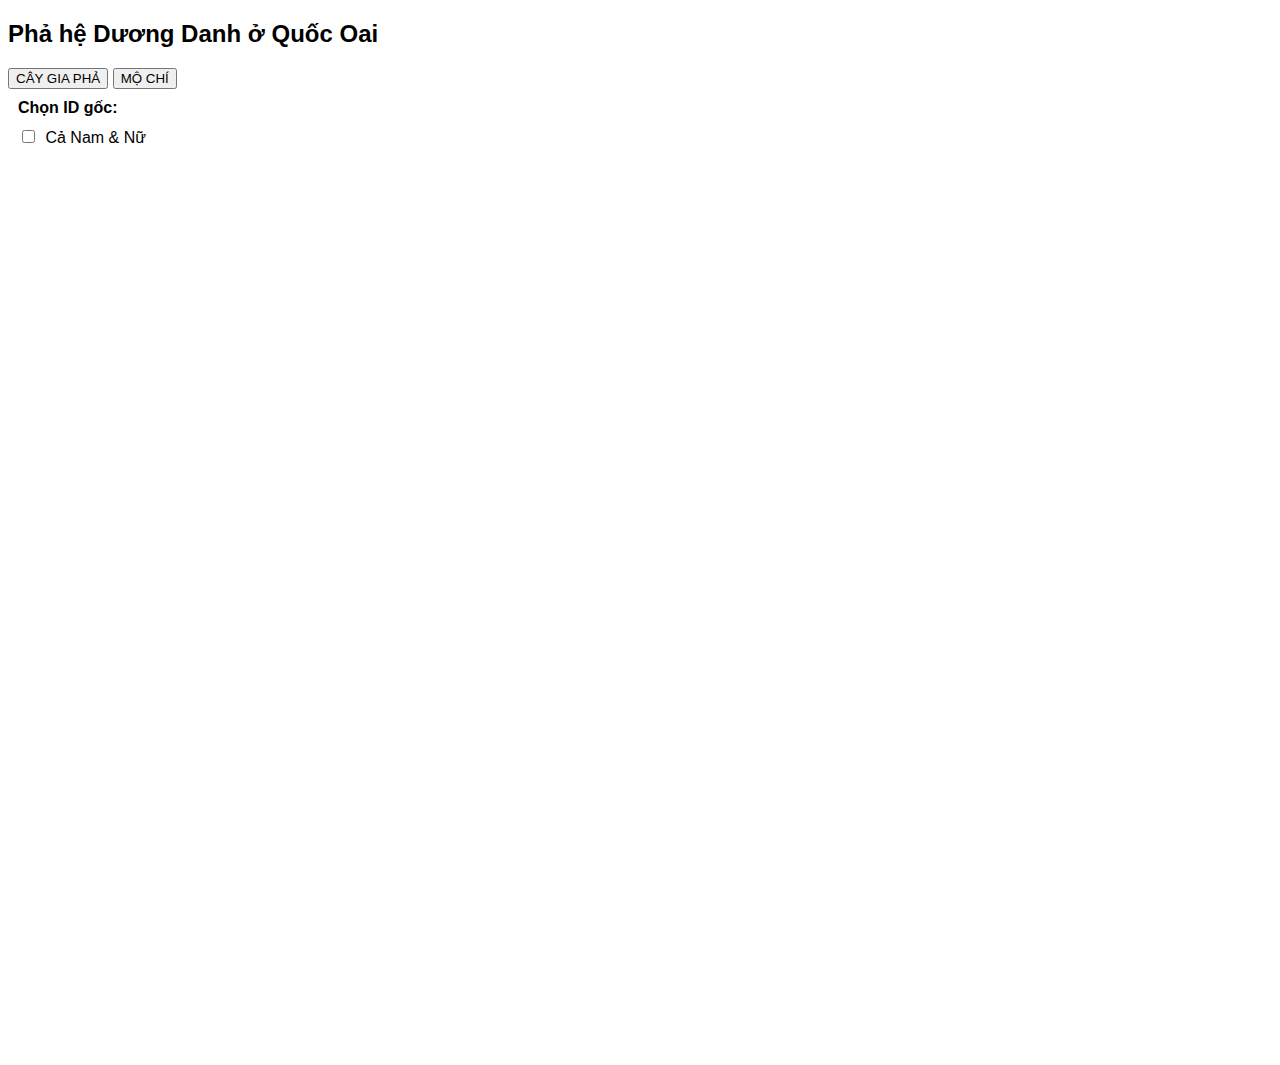
<file: index.html>
<!DOCTYPE html>
<html lang="vi">
<head>
  <meta charset="UTF-8">
  <title>Phả hệ Dương Danh</title>

  <base href="https://duongtoi88.github.io/Phahe_ver3.2/">

  <!-- SheetJS -->
  <script src="https://cdn.sheetjs.com/xlsx-latest/package/dist/xlsx.full.min.js"></script>

  <!-- D3 -->
  <script src="https://d3js.org/d3.v7.min.js"></script>

  <!-- Core scripts -->
  <script defer src="app.js"></script>
  <script defer src="mother-data.js"></script>
  <script defer src="mother-links.js"></script>
  <script defer src="mother-nodes.js"></script>

  <link rel="stylesheet" href="style.css">
</head>

<body>

  <h2>Phả hệ Dương Danh ở Quốc Oai</h2>

  <!-- TAB (không style) -->
  <div>
    <button onclick="switchTab('tree')">CÂY GIA PHẢ</button>
    <button onclick="switchTab('grave')">MỘ CHÍ</button>
  </div>

  <!-- PHẦN ĐIỀU KHIỂN -->
  <div id="controlSection">

    <div style="margin: 10px;">
      <label for="rootSelector"><b>Chọn ID gốc:</b></label>
      <!-- select sẽ được app.js thêm -->
    </div>

    <div style="margin: 0 10px 10px;">
      <label>
        <input type="checkbox" id="showGirls" style="margin-right: 6px;">
        Cả Nam & Nữ
      </label>
    </div>

  </div>

  <!-- TREE -->
  <div id="tree-container"
       style="overflow-x: auto; overflow-y: auto; white-space: nowrap; height: 100vh;">
  </div>

  <!-- GRAVE -->
  <div id="graveSection" style="display:none;"></div>

  <!-- Tooltip -->
  <div id="tooltip" class="tooltip" style="display: none;"></div>

  <!-- Grave script -->
  <script src="grave.js"></script>

  <script>
    function switchTab(tab) {

      if (tab === 'tree') {
        document.getElementById("tree-container").style.display = "block";
        document.getElementById("controlSection").style.display = "block";
        document.getElementById("graveSection").style.display = "none";
      } else {
        document.getElementById("tree-container").style.display = "none";
        document.getElementById("controlSection").style.display = "none";
        document.getElementById("graveSection").style.display = "block";

      if (!window.graveRendered) {
      
        const waitData = setInterval(() => {
          if (window.rawRows && window.rawRows.length) {
            clearInterval(waitData);
            renderGraveTab();
            window.graveRendered = true;
          }
        }, 100);
      }

      }
    }
  </script>
  
    <script>
      window.addEventListener("load", function () {
    
        const urlParams = new URLSearchParams(window.location.search);
        const selectedID = urlParams.get("select");
    
        if (!selectedID) return;
    
        // chờ đến khi rootSelector được tạo
        const waitSelector = setInterval(() => {
          const selector = document.getElementById("rootSelector");
    
          if (selector && selector.options.length > 0) {
            clearInterval(waitSelector);
    
            selector.value = selectedID;
    
            // kích hoạt sự kiện change để vẽ lại cây
            selector.dispatchEvent(new Event("change"));
          }
    
        }, 100);
    
      });
    </script>

</body>
</html>
</file>
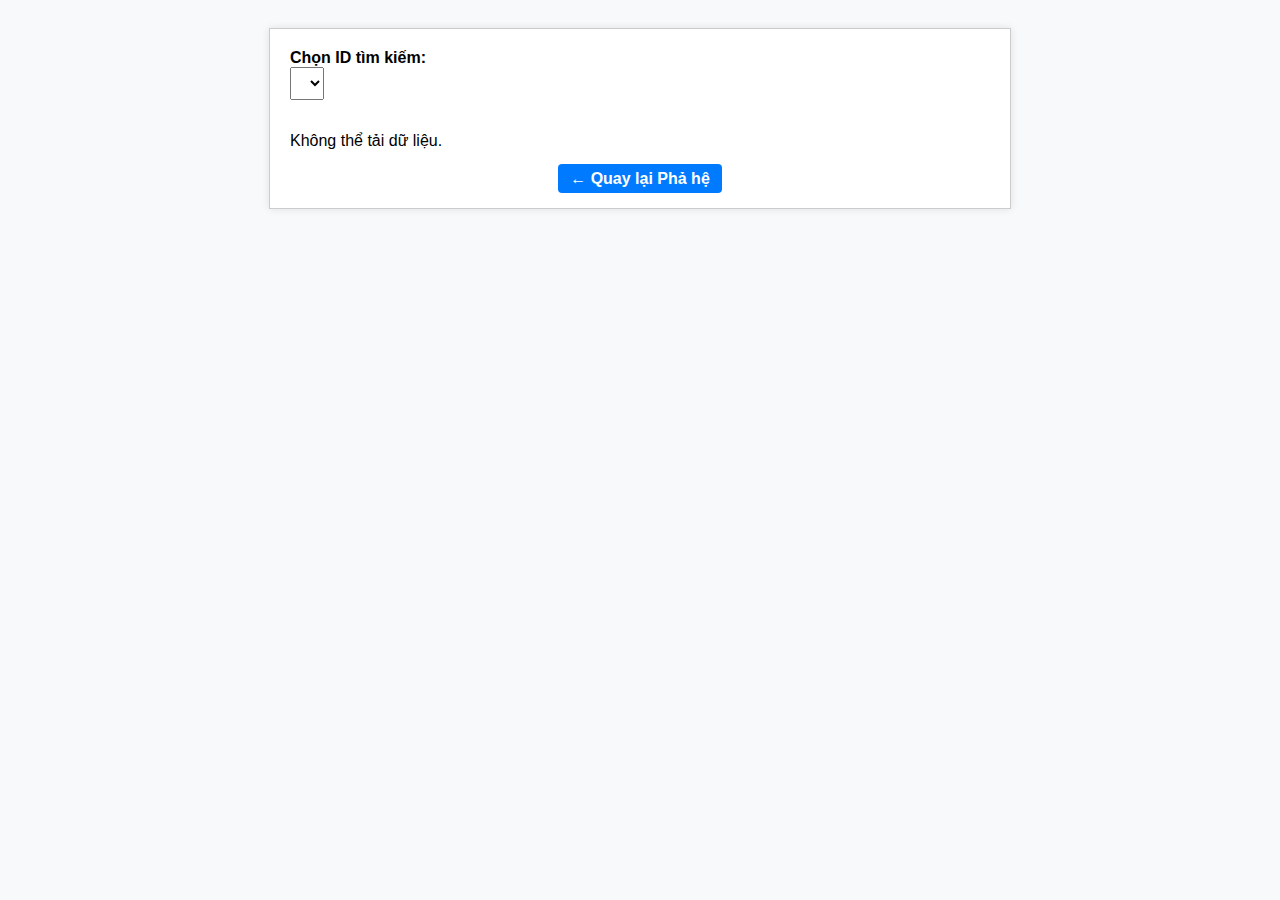
<file: detail.html>
<!DOCTYPE html>
<html lang="vi">
<head>
  <meta charset="UTF-8">
  <title>Chi tiết thành viên</title>
  <base href="https://duongtoi88.github.io/Phahe_ver3.2/">
  <script src="https://cdn.sheetjs.com/xlsx-latest/package/dist/xlsx.full.min.js"></script>
  <style>
    body {
      font-family: Arial;
      padding: 20px;
      background: #f8f9fa;
    }
    .container {
      max-width: 700px;
      margin: auto;
      background: #fff;
      border: 1px solid #ccc;
      padding: 20px;
      box-shadow: 0 0 8px rgba(0,0,0,0.1);
    }
    .line {
      margin-bottom: 12px;
      font-size: 16px;
    }
    img {
      max-width: 200px;
      max-height: 200px;
      border: 1px solid #ccc;
    }
    select {
      font-size: 16px;
      margin-bottom: 20px;
      padding: 6px;
    }
    .btn-back {
      text-decoration: none;
      font-weight: bold;
      background: #007bff;
      color: white;
      padding: 6px 12px;
      border-radius: 4px;
    }
  </style>
</head>
<body>
  <div class="container">
    <div class="line">
      <label for="idSelector"><b>Chọn ID tìm kiếm:</b></label><br>
      <select id="idSelector"></select>
    </div>
    <div id="info">Đang tải...</div>
    <div style="text-align: center; margin-top: 20px;">
      <a id="backToTree" class="btn-back" href="#">← Quay lại Phả hệ</a>
    </div>
  </div>

  <script>
    let allRows = [];

    function renderPerson(id) {
      id = String(id).replace('.0','').trim();
  const person = allRows.find(p => p.ID === id);
  if (!person) {
    document.getElementById("info").innerHTML = "Không tìm thấy dữ liệu.";
    return;
  }

  const isFemale = !person["Đinh"] || person["Đinh"] !== "x";
  let spouse = [];
  let allChildren = [];

    if (isFemale) {
      const husband = allRows.find(p => p.ID === person["ID chồng"]);
      if (husband) spouse.push(husband);
    } else {
      spouse = allRows.filter(w => w["ID chồng"] === id);
    }
    
    // ✅ LẤY CON CHUNG CHO CẢ CHA & MẸ
    allChildren = allRows.filter(c =>
      c["ID cha"] === id || c["ID mẹ"] === id
    );


  allChildren.sort((a, b) => {
    const ay = parseInt(a["Năm sinh"]) || 9999;
    const by = parseInt(b["Năm sinh"]) || 9999;
    return ay - by;
  });

  const conTheoTungVoChong = spouse.length
    ? spouse.map(s => {
        const sid = String(s.ID).replace('.0', '');
        const kids = allChildren.filter(c =>
          c["ID cha"] === (isFemale ? sid : id) &&
          c["ID mẹ"] === (isFemale ? id : sid)
        );


        const childrenList = kids.length
          ? kids.map(c => `&nbsp;&nbsp;+ ${String(c["Họ và tên"] || "").replace(/^[-–+]+\s*/, "")}`).join("<br>")
          : "&nbsp;&nbsp;<i>Không có con</i>";

        return `- Với ${isFemale ? "chồng" : "vợ"}: ${s["Họ và tên"] || "-"}` + "<br>" + childrenList;
      }).join("<br><br>")
    : (allChildren.length
        ? allChildren.map(c => `+ ${c["Họ và tên"] || ""}`).join("<br>")
        : "");

  const html = `
    <div class="line"><b>${person["Họ và tên"] || "-"} – Đời ${person["Đời"] || "-"}</b></div>
    <div class="line">${person["Năm sinh"] || "-"} – ${person["Năm mất"] || "-"}</div>
    <div class="line"><img src="images/${id}.jpg" alt="${person["Họ và tên"]}" onerror="this.style.display='none'" /></div>
    <div class="line"><b>Vợ/Chồng:</b><br>
      ${spouse.length ? spouse.map(s => `- ${s["Họ và tên"] || "-"}`).join("<br>") : "-"}
    </div>
    <div class="line"><b>Con:</b><br>
      ${conTheoTungVoChong}
    </div>
    <div class="line"><b>Thông tin chi tiết:</b><br>${person["Thông tin chi tiết"] || "-"}
      ${person["Kỵ nhật"] ? `<br><b>Kỵ nhật:</b> ${person["Kỵ nhật"]}` : ""}
      ${person["Táng"] ? `<br><b>Táng:</b> ${person["Táng"]}` : ""}
    </div>
  `;

  document.getElementById("info").innerHTML = html;
}

    fetch('input.xlsx')
      .then(res => res.arrayBuffer())
      .then(data => {
        const workbook = XLSX.read(data, { type: 'array' });
        const sheet = workbook.Sheets[workbook.SheetNames[0]];
        const json = XLSX.utils.sheet_to_json(sheet);

        allRows = json.map(r => ({
          ...r,
          ID: String(r.ID).replace('.0', '').trim(),
          "ID cha": String(r["ID cha"] || "").replace('.0', '').trim(),
          "ID mẹ": String(r["ID mẹ"] || "").replace('.0', '').trim(),
          "ID chồng": String(r["ID chồng"] || "").replace('.0', '').trim()
        }));


        const select = document.getElementById("idSelector");
        allRows.forEach(p => {
          const opt = document.createElement("option");
          opt.value = p.ID;
          opt.text = `${p["Họ và tên"] || "(Không tên)"} (Đời ${p["Đời"] || "-"}) – ${p.ID}`;
          select.appendChild(opt);
        });

        const urlParams = new URLSearchParams(window.location.search);
        const id = urlParams.get("id") || allRows[0].ID;
        select.value = id;
        renderPerson(id);

        const backBtn = document.getElementById("backToTree");
        if (backBtn) backBtn.href = `index.html`;
        
        select.onchange = () => {
          const selectedID = select.value;
          renderPerson(selectedID);
        };
      })
      .catch(() => {
        document.getElementById("info").innerHTML = "Không thể tải dữ liệu.";
      });
  </script>
</body>

</html>
</file>
<file: style.css>
/* =========================
   GLOBAL
========================= */
body {
  font-family: Arial, Helvetica, sans-serif;
}

/* =========================
   TREE
========================= */
#tree-container svg {
  border-top: 1px solid #ccc;
}

/* =========================
   NODE – CHUNG
========================= */
.node rect {
  transition: all 0.25s ease;
}

.node text {
  font-size: 12px;
  pointer-events: none;
  fill: #000;
}

/* =========================
   FAMILY NODE [CHA | MẸ]
========================= */
.node.family rect {
  fill: #e7f1ff;
  stroke: #0d6efd;
  stroke-width: 2;
}

.node.family:hover rect {
  fill: #d0e3ff;
}

/* =========================
   CHILD NODE
========================= */
.node.child rect {
  fill: #ffffff;
  stroke: #333;
}

.node.child:hover rect {
  fill: #f2f2f2;
}

/* =========================
   LINKS
========================= */
.link {
  fill: none;
  stroke: #777;
  stroke-width: 1.5px;
}

/* =========================
   INTERACTION (dùng cho Ver sau)
========================= */
.node.dim {
  opacity: 0.25;
}

.node.active rect {
  stroke-width: 3;
  stroke: #dc3545;
}
</file>
